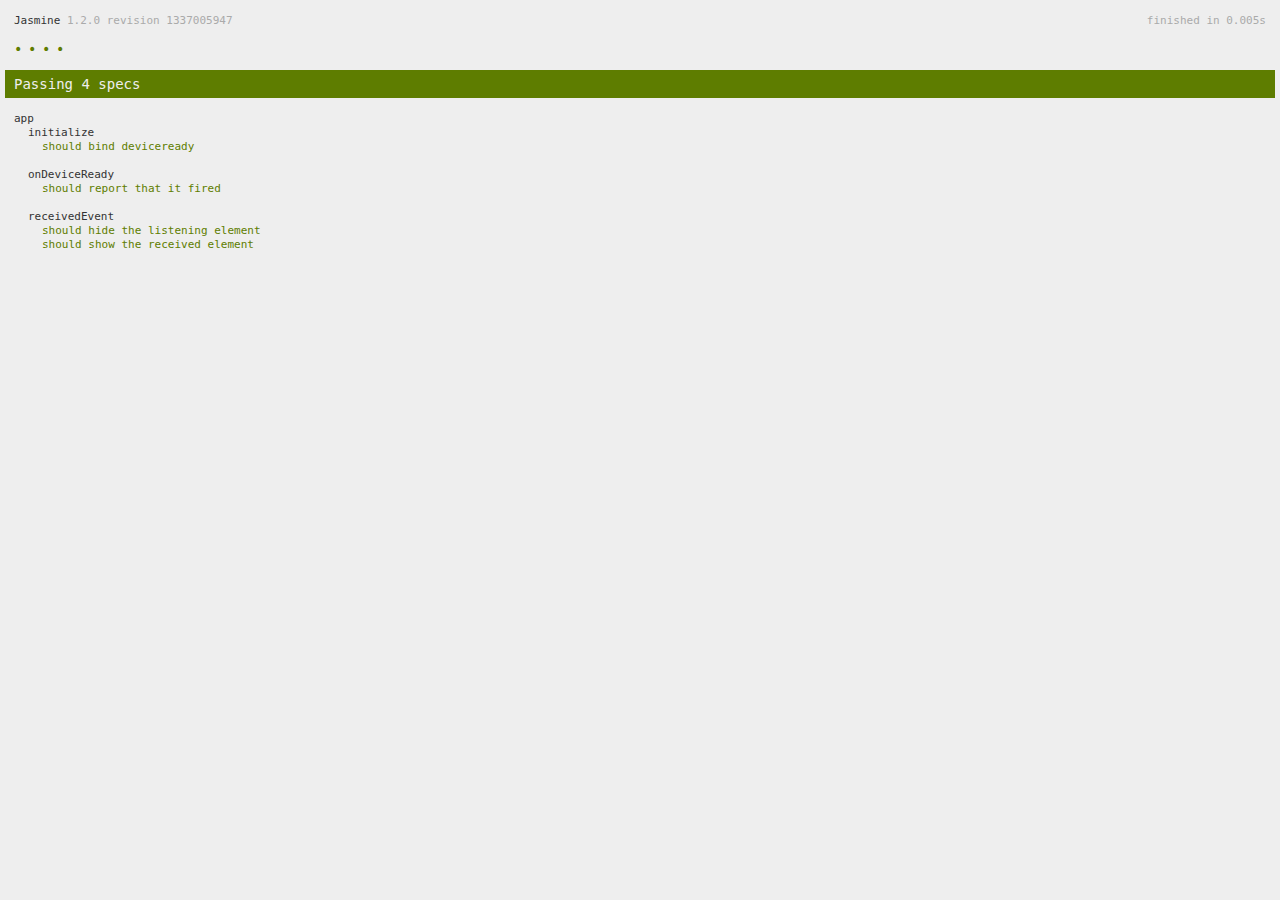
<file: pruebaIcoMobile/www/spec.html>
<!DOCTYPE html>
<!--
    Licensed to the Apache Software Foundation (ASF) under one
    or more contributor license agreements.  See the NOTICE file
    distributed with this work for additional information
    regarding copyright ownership.  The ASF licenses this file
    to you under the Apache License, Version 2.0 (the
    "License"); you may not use this file except in compliance
    with the License.  You may obtain a copy of the License at

    http://www.apache.org/licenses/LICENSE-2.0

    Unless required by applicable law or agreed to in writing,
    software distributed under the License is distributed on an
    "AS IS" BASIS, WITHOUT WARRANTIES OR CONDITIONS OF ANY
     KIND, either express or implied.  See the License for the
    specific language governing permissions and limitations
    under the License.
-->
<html>
    <head>
        <title>Jasmine Spec Runner</title>

        <!-- jasmine source -->
        <link rel="shortcut icon" type="image/png" href="spec/lib/jasmine-1.2.0/jasmine_favicon.png">
        <link rel="stylesheet" type="text/css" href="spec/lib/jasmine-1.2.0/jasmine.css">
        <script type="text/javascript" src="spec/lib/jasmine-1.2.0/jasmine.js"></script>
        <script type="text/javascript" src="spec/lib/jasmine-1.2.0/jasmine-html.js"></script>

        <!-- include source files here... -->
        <script type="text/javascript" src="js/index.js"></script>

        <!-- include spec files here... -->
        <script type="text/javascript" src="spec/helper.js"></script>
        <script type="text/javascript" src="spec/index.js"></script>

        <script type="text/javascript">
            (function() {
                var jasmineEnv = jasmine.getEnv();
                jasmineEnv.updateInterval = 1000;

                var htmlReporter = new jasmine.HtmlReporter();

                jasmineEnv.addReporter(htmlReporter);

                jasmineEnv.specFilter = function(spec) {
                    return htmlReporter.specFilter(spec);
                };

                var currentWindowOnload = window.onload;

                window.onload = function() {
                    if (currentWindowOnload) {
                        currentWindowOnload();
                    }
                    execJasmine();
                };

                function execJasmine() {
                    jasmineEnv.execute();
                }
            })();
        </script>
    </head>
    <body>
        <div id="stage" style="display:none;"></div>
    </body>
</html>
</file>
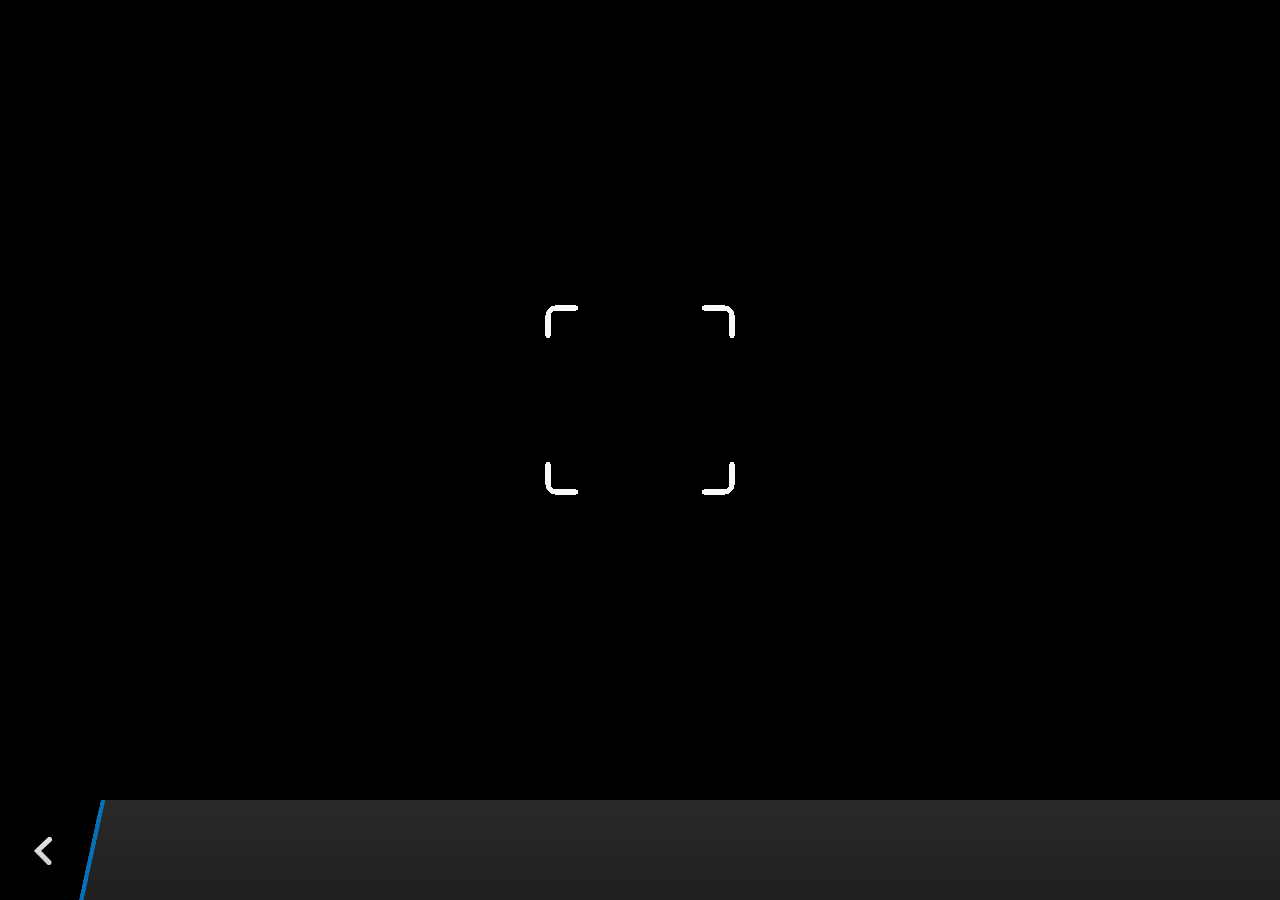
<file: pruebaIcoMobile/plugins/cordova-plugin-camera/www/blackberry10/assets/camera.html>
<!--
 Licensed under the Apache License, Version 2.0 (the "License");
 you may not use this file except in compliance with the License.
 You may obtain a copy of the License at

 http://www.apache.org/licenses/LICENSE-2.0

 Unless required by applicable law or agreed to in writing, software
 distributed under the License is distributed on an "AS IS" BASIS,
 WITHOUT WARRANTIES OR CONDITIONS OF ANY KIND, either express or implied.
 See the License for the specific language governing permissions and
 limitations under the License.
 -->
<!DOCTYPE HTML>
<html lang="en">
    <head>
        <meta charset="utf-8">
        <script src="camera.js" type="text/javascript"></script>
        <script>
            var meta = document.createElement("meta");
            meta.setAttribute('name','viewport');
            meta.setAttribute('content','initial-scale='+ (1/window.devicePixelRatio) + ',user-scalable=no');
            document.getElementsByTagName('head')[0].appendChild(meta);
        </script>
    </head>
    <style type="text/css">
        body {
            background-color: black;
        }
        .action-bar {
            position: fixed;
            left: 0px;
            bottom: 0px;
            height: 100px;
            width: 100%;
            background-image: linear-gradient(rgb(41, 41, 41), rgb(32, 32, 32));
        }
        .action-bar-back {
            width: 78px;
            height: 100px;
            background-color: black;
        }
        .action-bar-divider {
            position: fixed;
            bottom: 0px;
            left: 78px;
            width: 28px;
            height: 100px;
            background-image: url([data-uri]);
        }
        .action-bar-back-button {
            position: fixed;
            bottom: 35px;
            left: 34px;
            width: 18px;
            height: 28px;
            background-image: url([data-uri]);
        }
        .camera-cross-hairs {
            position: fixed;
            top: 50%;
            left: 50%;
            -webkit-transform: translate(-50%, -147px);
            width: 194px;
            height: 195px;
            background-image: url([data-uri]); 
        }
    </style>
    <body>
        <div id="camera">
            <video id="v"></video>
            <div class="camera-cross-hairs"></div>
        </div>
        <canvas id="c" style="display: none;"></canvas>
        <div class="action-bar">
            <div id="back" class="action-bar-back">
                <div class="action-bar-back-button"></div>
            </div>
            <div class="action-bar-divider"></div>
        </div>
    </body>
</html>
</file>
<file: pruebaIcoMobile/www/spec/lib/jasmine-1.2.0/jasmine.css>
body { background-color: #eeeeee; padding: 0; margin: 5px; overflow-y: scroll; }

#HTMLReporter { font-size: 11px; font-family: Monaco, "Lucida Console", monospace; line-height: 14px; color: #333333; }
#HTMLReporter a { text-decoration: none; }
#HTMLReporter a:hover { text-decoration: underline; }
#HTMLReporter p, #HTMLReporter h1, #HTMLReporter h2, #HTMLReporter h3, #HTMLReporter h4, #HTMLReporter h5, #HTMLReporter h6 { margin: 0; line-height: 14px; }
#HTMLReporter .banner, #HTMLReporter .symbolSummary, #HTMLReporter .summary, #HTMLReporter .resultMessage, #HTMLReporter .specDetail .description, #HTMLReporter .alert .bar, #HTMLReporter .stackTrace { padding-left: 9px; padding-right: 9px; }
#HTMLReporter #jasmine_content { position: fixed; right: 100%; }
#HTMLReporter .version { color: #aaaaaa; }
#HTMLReporter .banner { margin-top: 14px; }
#HTMLReporter .duration { color: #aaaaaa; float: right; }
#HTMLReporter .symbolSummary { overflow: hidden; *zoom: 1; margin: 14px 0; }
#HTMLReporter .symbolSummary li { display: block; float: left; height: 7px; width: 14px; margin-bottom: 7px; font-size: 16px; }
#HTMLReporter .symbolSummary li.passed { font-size: 14px; }
#HTMLReporter .symbolSummary li.passed:before { color: #5e7d00; content: "\02022"; }
#HTMLReporter .symbolSummary li.failed { line-height: 9px; }
#HTMLReporter .symbolSummary li.failed:before { color: #b03911; content: "x"; font-weight: bold; margin-left: -1px; }
#HTMLReporter .symbolSummary li.skipped { font-size: 14px; }
#HTMLReporter .symbolSummary li.skipped:before { color: #bababa; content: "\02022"; }
#HTMLReporter .symbolSummary li.pending { line-height: 11px; }
#HTMLReporter .symbolSummary li.pending:before { color: #aaaaaa; content: "-"; }
#HTMLReporter .bar { line-height: 28px; font-size: 14px; display: block; color: #eee; }
#HTMLReporter .runningAlert { background-color: #666666; }
#HTMLReporter .skippedAlert { background-color: #aaaaaa; }
#HTMLReporter .skippedAlert:first-child { background-color: #333333; }
#HTMLReporter .skippedAlert:hover { text-decoration: none; color: white; text-decoration: underline; }
#HTMLReporter .passingAlert { background-color: #a6b779; }
#HTMLReporter .passingAlert:first-child { background-color: #5e7d00; }
#HTMLReporter .failingAlert { background-color: #cf867e; }
#HTMLReporter .failingAlert:first-child { background-color: #b03911; }
#HTMLReporter .results { margin-top: 14px; }
#HTMLReporter #details { display: none; }
#HTMLReporter .resultsMenu, #HTMLReporter .resultsMenu a { background-color: #fff; color: #333333; }
#HTMLReporter.showDetails .summaryMenuItem { font-weight: normal; text-decoration: inherit; }
#HTMLReporter.showDetails .summaryMenuItem:hover { text-decoration: underline; }
#HTMLReporter.showDetails .detailsMenuItem { font-weight: bold; text-decoration: underline; }
#HTMLReporter.showDetails .summary { display: none; }
#HTMLReporter.showDetails #details { display: block; }
#HTMLReporter .summaryMenuItem { font-weight: bold; text-decoration: underline; }
#HTMLReporter .summary { margin-top: 14px; }
#HTMLReporter .summary .suite .suite, #HTMLReporter .summary .specSummary { margin-left: 14px; }
#HTMLReporter .summary .specSummary.passed a { color: #5e7d00; }
#HTMLReporter .summary .specSummary.failed a { color: #b03911; }
#HTMLReporter .description + .suite { margin-top: 0; }
#HTMLReporter .suite { margin-top: 14px; }
#HTMLReporter .suite a { color: #333333; }
#HTMLReporter #details .specDetail { margin-bottom: 28px; }
#HTMLReporter #details .specDetail .description { display: block; color: white; background-color: #b03911; }
#HTMLReporter .resultMessage { padding-top: 14px; color: #333333; }
#HTMLReporter .resultMessage span.result { display: block; }
#HTMLReporter .stackTrace { margin: 5px 0 0 0; max-height: 224px; overflow: auto; line-height: 18px; color: #666666; border: 1px solid #ddd; background: white; white-space: pre; }

#TrivialReporter { padding: 8px 13px; position: absolute; top: 0; bottom: 0; left: 0; right: 0; overflow-y: scroll; background-color: white; font-family: "Helvetica Neue Light", "Lucida Grande", "Calibri", "Arial", sans-serif; /*.resultMessage {*/ /*white-space: pre;*/ /*}*/ }
#TrivialReporter a:visited, #TrivialReporter a { color: #303; }
#TrivialReporter a:hover, #TrivialReporter a:active { color: blue; }
#TrivialReporter .run_spec { float: right; padding-right: 5px; font-size: .8em; text-decoration: none; }
#TrivialReporter .banner { color: #303; background-color: #fef; padding: 5px; }
#TrivialReporter .logo { float: left; font-size: 1.1em; padding-left: 5px; }
#TrivialReporter .logo .version { font-size: .6em; padding-left: 1em; }
#TrivialReporter .runner.running { background-color: yellow; }
#TrivialReporter .options { text-align: right; font-size: .8em; }
#TrivialReporter .suite { border: 1px outset gray; margin: 5px 0; padding-left: 1em; }
#TrivialReporter .suite .suite { margin: 5px; }
#TrivialReporter .suite.passed { background-color: #dfd; }
#TrivialReporter .suite.failed { background-color: #fdd; }
#TrivialReporter .spec { margin: 5px; padding-left: 1em; clear: both; }
#TrivialReporter .spec.failed, #TrivialReporter .spec.passed, #TrivialReporter .spec.skipped { padding-bottom: 5px; border: 1px solid gray; }
#TrivialReporter .spec.failed { background-color: #fbb; border-color: red; }
#TrivialReporter .spec.passed { background-color: #bfb; border-color: green; }
#TrivialReporter .spec.skipped { background-color: #bbb; }
#TrivialReporter .messages { border-left: 1px dashed gray; padding-left: 1em; padding-right: 1em; }
#TrivialReporter .passed { background-color: #cfc; display: none; }
#TrivialReporter .failed { background-color: #fbb; }
#TrivialReporter .skipped { color: #777; background-color: #eee; display: none; }
#TrivialReporter .resultMessage span.result { display: block; line-height: 2em; color: black; }
#TrivialReporter .resultMessage .mismatch { color: black; }
#TrivialReporter .stackTrace { white-space: pre; font-size: .8em; margin-left: 10px; max-height: 5em; overflow: auto; border: 1px inset red; padding: 1em; background: #eef; }
#TrivialReporter .finished-at { padding-left: 1em; font-size: .6em; }
#TrivialReporter.show-passed .passed, #TrivialReporter.show-skipped .skipped { display: block; }
#TrivialReporter #jasmine_content { position: fixed; right: 100%; }
#TrivialReporter .runner { border: 1px solid gray; display: block; margin: 5px 0; padding: 2px 0 2px 10px; }
</file>
